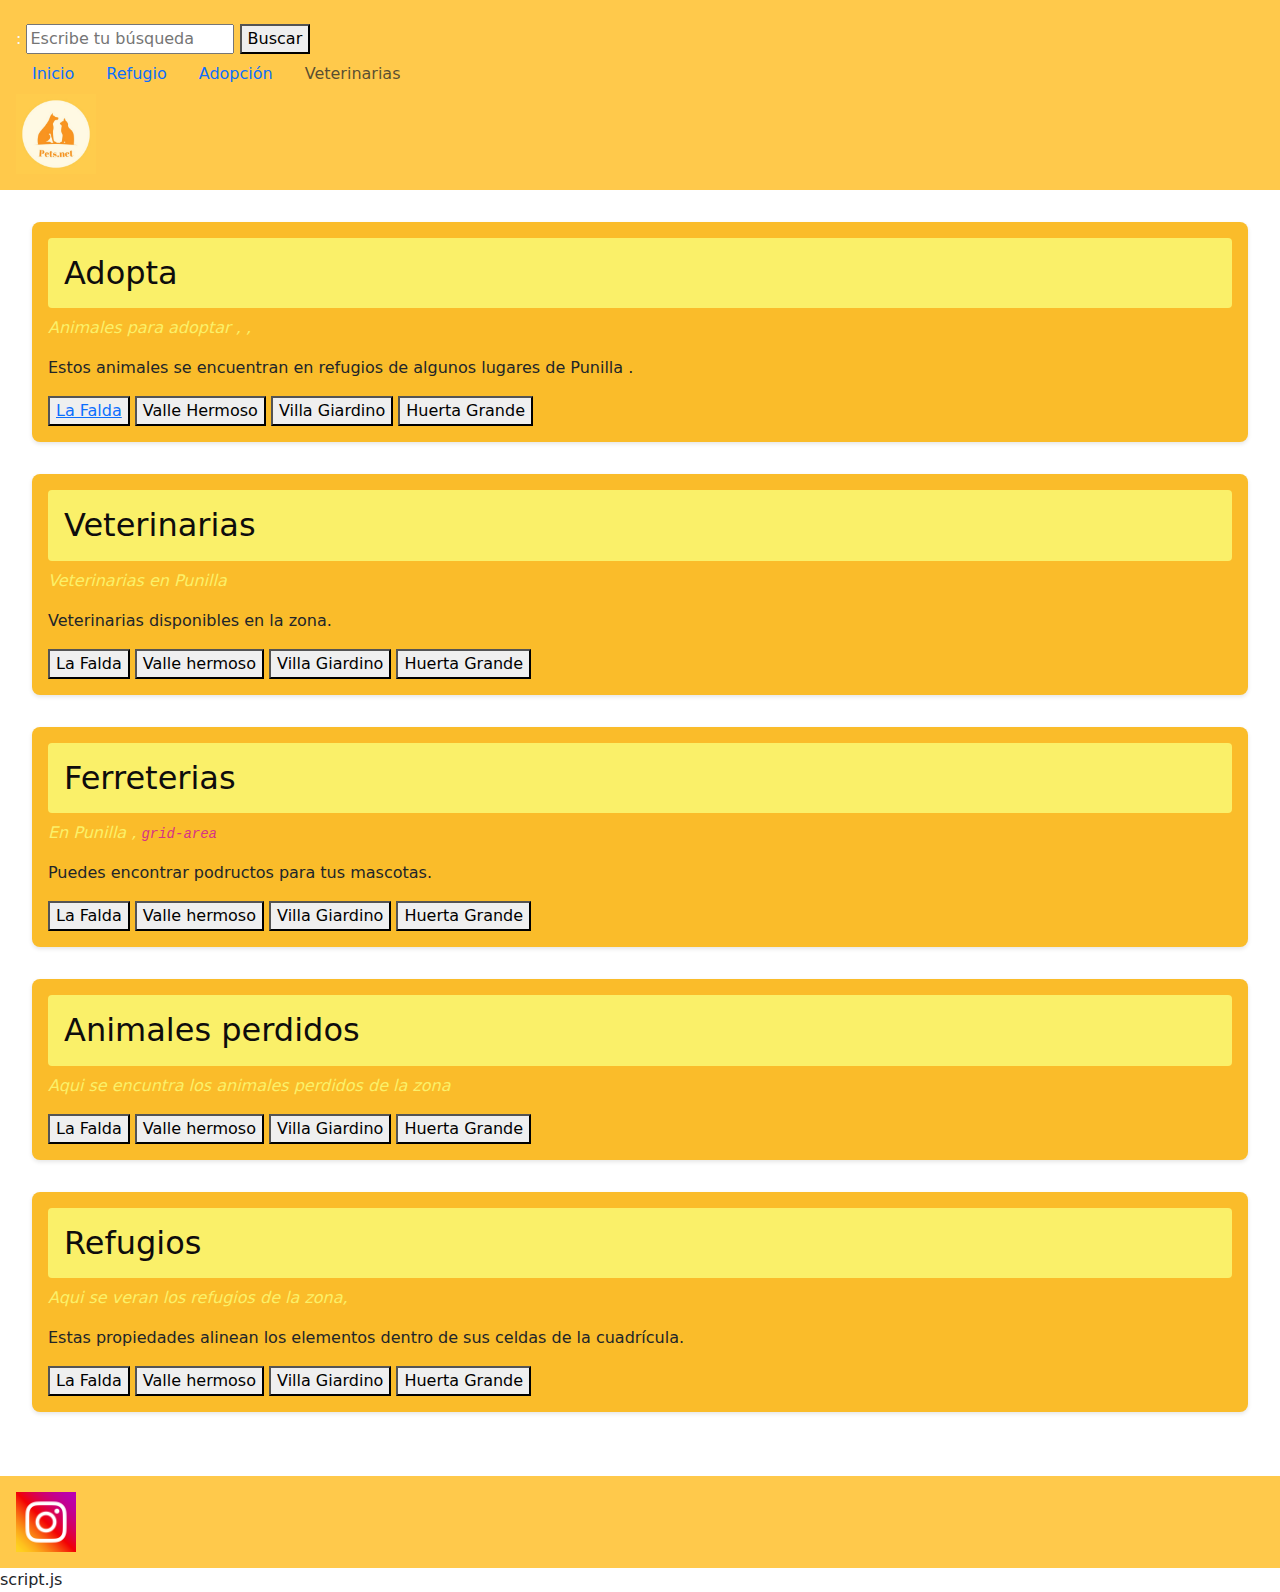
<file: Pets.net/Pets.net/index.html>
<!DOCTYPE html>
<html lang="es">
<head>
    <meta charset="UTF-8">
    <meta name="viewport" content="width=device-width, initial-scale=1.0">
    <title>Pets.net</title>
    <link rel="stylesheet" href="css/style.css">
     <link rel="stylesheet" href="https://cdn.jsdelivr.net/npm/bootstrap@5.3.3/dist/css/bootstrap.min.css">
</head>
<body>
    <header>
        <h1></h1>
        <form action= >
            <label for="query">:</label>
            <input type="text" id="search-input" name="q" placeholder="Escribe tu búsqueda">
            <button type="submit">Buscar</button>
        </form>

        <ul class="nav">
            <li class="nav-item">
              <a class="nav-link active" aria-current="page" href="#">Inicio</a>
            </li>
            <li class="nav-item">
              <a class="nav-link" href="#">Refugio</a>
            </li>
            <li class="nav-item">
              <a class="nav-link" href="#">Adopción</a>
            </li>
            <li class="nav-item">
              <a class="nav-link disabled" aria-disabled="true">Veterinarias</a>
            </li>
          </ul>
        <img src="imagenes/logo.jpeg" alt="logoPet.Net" width="80" height="80">
    </header>
    <main>
        <section class="example" id="example1">
            <h2>Adopta</h2>
            <p class="property">Animales para adoptar <code></code>, <code></code>, <code></code></p>
            <p>Estos animales se encuentran en refugios de algunos lugares de Punilla .</p>
            <button><a href="laFalda.html">La Falda</a></button>
            <button>Valle Hermoso</button>
            <button>Villa Giardino</button>
            <button>Huerta Grande</button>
               
        </section>
        <section class="example" id="example2">
            <h2>Veterinarias</h2>
            <p class="property">Veterinarias en Punilla <code></code></p>
            <p> <code></code> Veterinarias disponibles en la zona.</p>
                <button>La Falda</button>
                <button>Valle hermoso</button>
                <button>Villa Giardino</button>
                <button>Huerta Grande</button>
            </div>
        </section>
        <section class="example" id="example3">
            <h2>Ferreterias</h2>
            <p class="property">En Punilla <code></code>, <code>grid-area</code></p>
            <p>Puedes encontrar podructos para tus mascotas.</p>
            <button>La Falda</button>
                <button>Valle hermoso</button>
                <button>Villa Giardino</button>
                <button>Huerta Grande</button>
        </section>
        <section class="example" id="example4">
            <h2>Animales perdidos </h2>
            <p class="property">Aqui se encuntra los animales perdidos de la zona</p> <code></code></p>
            <p> <code></code></p>
            <div class="animales perdidos">
                <button>La Falda</button>
                <button>Valle hermoso</button>
                <button>Villa Giardino</button>
                <button>Huerta Grande</button>  
            </div>
        </section>
        <section class="example" id="example5">
            <h2>Refugios</h2>
            <p class="property">Aqui se veran los refugios de la zona<code></code>, <code></code></p>
            <p>Estas propiedades alinean los elementos dentro de sus celdas de la cuadrícula.</p>
            <div class="Refugios">
                <button>La Falda</button>
                <button>Valle hermoso</button>
                <button>Villa Giardino</button>
                <button>Huerta Grande</button>  
            </div>
        </section>
            </div>
        </section>
    </main>
    <footer class=footer>
      <div class= "footer-left">
        <img src="imagenes/instagram.png" alt="Instagram" width="60" height="60">

    </div>
    </footer>

    <sript>script.js</script>
</body>
</html>
</file>
<file: Pets.net/Pets.net/css/style.css>
body {
    font-family: Arial, sans-serif;
    margin: 0;
    padding: 0;
    background-color: #ffffff;
}

header, footer {
    background-color:#ffc94b;
    color:#f9f9f9;
    padding: 1em;
    flex-direction: row;
}

main {
    padding: 2em;
}

.example {
    background-color:#FABC2A;
    padding: 1em;
    margin-bottom: 2em;
    border-radius: 8px;
    box-shadow: 0 2px 4px rgba(0, 0, 0, 0.1);
}

.example h2 {
    background-color: #FAF069;
    color: rgb(14, 12, 12);
    padding: 0.5em;
    border-radius: 4px;
}

.property {
    font-style: italic;
    color:#FAF069;
    margin-bottom: 1em;
}

.container {
    display: grid;
    margin-bottom: 1em;
    border: 1px solid #ddd;
    padding: 0.5em;
    border-radius: 4px;
    background-color: #f9f9f9;
}

.box {
    background-color:#FABC2A;
    color: white;
    padding: 1em;
    margin: 0.5em;
    text-align: center;
    border-radius: 4px;
}

/* Grid Template */
.grid-template {
    grid-template-columns: repeat(3, 1fr);
    grid-template-rows: repeat(2, 100px);
}

/* Grid Gap */
.grid-gap {
    grid-template-columns: repeat(3, 1fr);
    grid-template-rows: repeat(2, 100px);
    grid-gap: 10px;
}

/* Grid Areas */
.grid-areas {
    grid-template-columns: 1fr 2fr 1fr;
    grid-template-rows: 100px 1fr 100px;
    grid-template-areas:
        "header header header"
        "menu main right"
        "footer footer footer";
}

.header {
    grid-area: header;
}

.menu {
    grid-area: menu;
}

.main {
    grid-area: main;
}

.right {
    grid-area: right;
}

.footer {
    grid-area: footer;
}

/* Grid Auto Flow */
.grid-auto-flow {
    grid-template-columns: repeat(3, 1fr);
    grid-auto-flow: row dense;
    grid-auto-rows: 100px;
}

/* Justify Items and Align Items */
.justify-align-items {
    grid-template-columns: repeat(3, 1fr);
    grid-template-rows: repeat(2, 100px);
    justify-items: center;
    align-items: center;
}

/* Justify Content and Align Content */
.justify-align-content {
    grid-template-columns: repeat(3, 1fr);
    grid-template-rows: repeat(2, 100px);
    justify-content: center;
    align-content: center;
    height: 300px; /* Height to see the effect of alignment */
}
</file>
